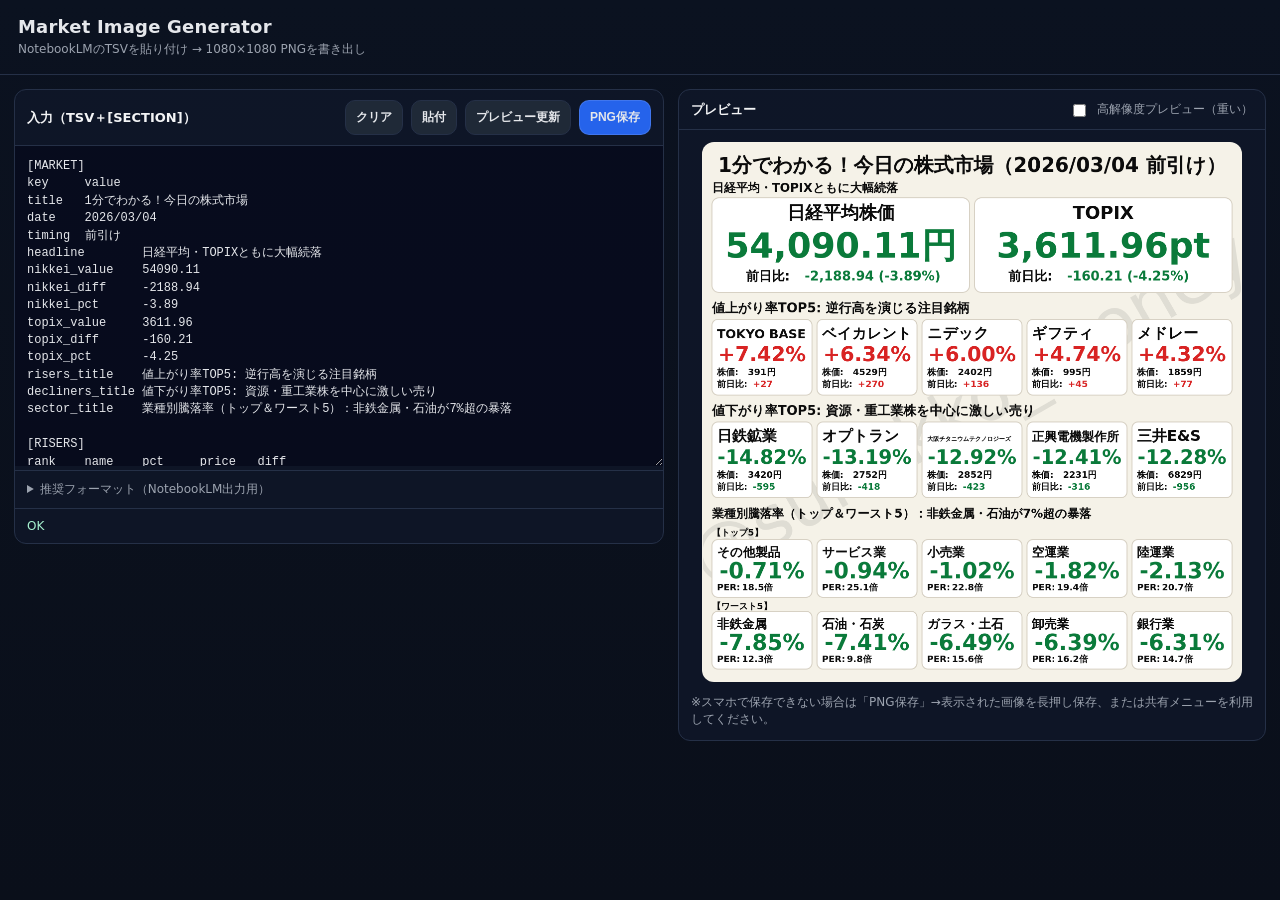
<file: old/20260304_1700/index.html>
<!doctype html>
<html lang="ja">
<head>
  <meta charset="utf-8" />
  <meta name="viewport" content="width=device-width,initial-scale=1" />
  <title>Market Image Generator</title>
  <link rel="manifest" href="manifest.json" />
  <link rel="stylesheet" href="styles.css" />
</head>
<body>
  <header class="app-header">
    <div class="app-title">Market Image Generator</div>
    <div class="app-subtitle">NotebookLMのTSVを貼り付け → 1080×1080 PNGを書き出し</div>
  </header>

  <main class="app-main">
    <section class="panel">
      <div class="panel-head">
        <div class="panel-title">入力（TSV＋[SECTION]）</div>
        <div class="panel-actions">
          <button id="btnClear" class="btn">クリア</button>
          <button id="btnPaste" class="btn">貼付</button>
          <button id="btnRender" class="btn">プレビュー更新</button>
          <button id="btnDownload" class="btn primary">PNG保存</button>
        </div>
      </div>
      <textarea id="input" spellcheck="false"></textarea>

      <details class="format">
        <summary>推奨フォーマット（NotebookLM出力用）</summary>
        <pre id="formatSample"></pre>
      </details>

      <div id="status" class="status"></div>
    </section>

    <section class="panel">
      <div class="panel-head">
        <div class="panel-title">プレビュー</div>
        <div class="panel-actions">
          <label class="toggle">
            <input id="hiresPreview" type="checkbox" />
            <span>高解像度プレビュー（重い）</span>
          </label>
        </div>
      </div>
      <div class="preview-wrap">
        <canvas id="canvas" width="1080" height="1080"></canvas>
      </div>
      <div class="hint">
        ※スマホで保存できない場合は「PNG保存」→表示された画像を長押し保存、または共有メニューを利用してください。
      </div>
    </section>
  </main>

  <script src="app.js"></script>
  <script>
    // Best-effort PWA offline
    if ('serviceWorker' in navigator) {
      navigator.serviceWorker.register('./sw.js').catch(() => {});
    }
  </script>
</body>
</html>
</file>
<file: old/20260304_1700/styles.css>
/* Minimal, no frameworks */
:root{
  --bg:#0b1220;
  --panel:#0f172a;
  --text:#e5e7eb;
  --muted:#9ca3af;
  --border:#253047;
  --btn:#1f2937;
  --btn2:#2563eb;
}

*{box-sizing:border-box}
html,body{height:100%}
body{
  margin:0;
  font-family: system-ui, -apple-system, "Segoe UI", "Noto Sans JP", "Hiragino Kaku Gothic ProN", "Yu Gothic", sans-serif;
  background: linear-gradient(180deg, #0b1220 0%, #0a0f1a 100%);
  color:var(--text);
}
.app-header{
  padding:16px 18px;
  border-bottom:1px solid var(--border);
}
.app-title{font-weight:800;font-size:18px;letter-spacing:.2px}
.app-subtitle{color:var(--muted);margin-top:4px;font-size:12px}

.app-main{
  display:grid;
  grid-template-columns: 1fr;
  gap:14px;
  padding:14px;
}
@media (min-width: 1100px){
  .app-main{grid-template-columns: 1.05fr .95fr; align-items:start;}
}

.panel{
  background: rgba(15,23,42,.75);
  border: 1px solid var(--border);
  border-radius: 12px;
  overflow:hidden;
}
.panel-head{
  display:flex;
  align-items:center;
  justify-content:space-between;
  gap:10px;
  padding:10px 12px;
  border-bottom:1px solid var(--border);
}
.panel-title{font-weight:700;font-size:13px;color:#f3f4f6}
.panel-actions{display:flex;gap:8px;align-items:center;flex-wrap:wrap}

.btn{
  appearance:none;
  border:1px solid var(--border);
  background: var(--btn);
  color:var(--text);
  padding:8px 10px;
  border-radius:10px;
  font-weight:700;
  font-size:12px;
  cursor:pointer;
}
.btn:hover{filter:brightness(1.08)}
.btn.primary{
  background: var(--btn2);
  border-color: rgba(255,255,255,.12);
}

textarea{
  width:100%;
  min-height: 320px;
  padding:12px;
  background: rgba(2,6,23,.6);
  color: var(--text);
  border:0;
  outline:none;
  resize: vertical;
  font-family: ui-monospace, SFMono-Regular, Menlo, Monaco, Consolas, "Liberation Mono", "Courier New", monospace;
  font-size:12px;
  line-height: 1.45;
}

.format{
  border-top:1px solid var(--border);
  padding:10px 12px;
}
.format summary{
  cursor:pointer;
  color:var(--muted);
  font-size:12px;
  user-select:none;
}
.format pre{
  margin:10px 0 0;
  white-space: pre-wrap;
  word-break: break-word;
  color:#cbd5e1;
  background: rgba(2,6,23,.55);
  border:1px solid var(--border);
  padding:10px;
  border-radius:10px;
  font-size:12px;
}

.status{
  padding:10px 12px;
  border-top:1px solid var(--border);
  color: var(--muted);
  font-size:12px;
  min-height: 20px;
}
.status.ok{color:#a7f3d0}
.status.err{color:#fecaca}

.preview-wrap{
  padding:12px;
  display:flex;
  justify-content:center;
}
canvas{
  width:min(540px, 100%);
  height:auto;
  border-radius:12px;
  background:#f5f2e8;
  border:1px solid rgba(255,255,255,.06);
}
.hint{
  padding:0 12px 12px;
  color:var(--muted);
  font-size:12px;
}

.toggle{
  display:flex;
  align-items:center;
  gap:8px;
  font-size:12px;
  color:var(--muted);
  user-select:none;
}
.toggle input{transform: translateY(1px);}
</file>
